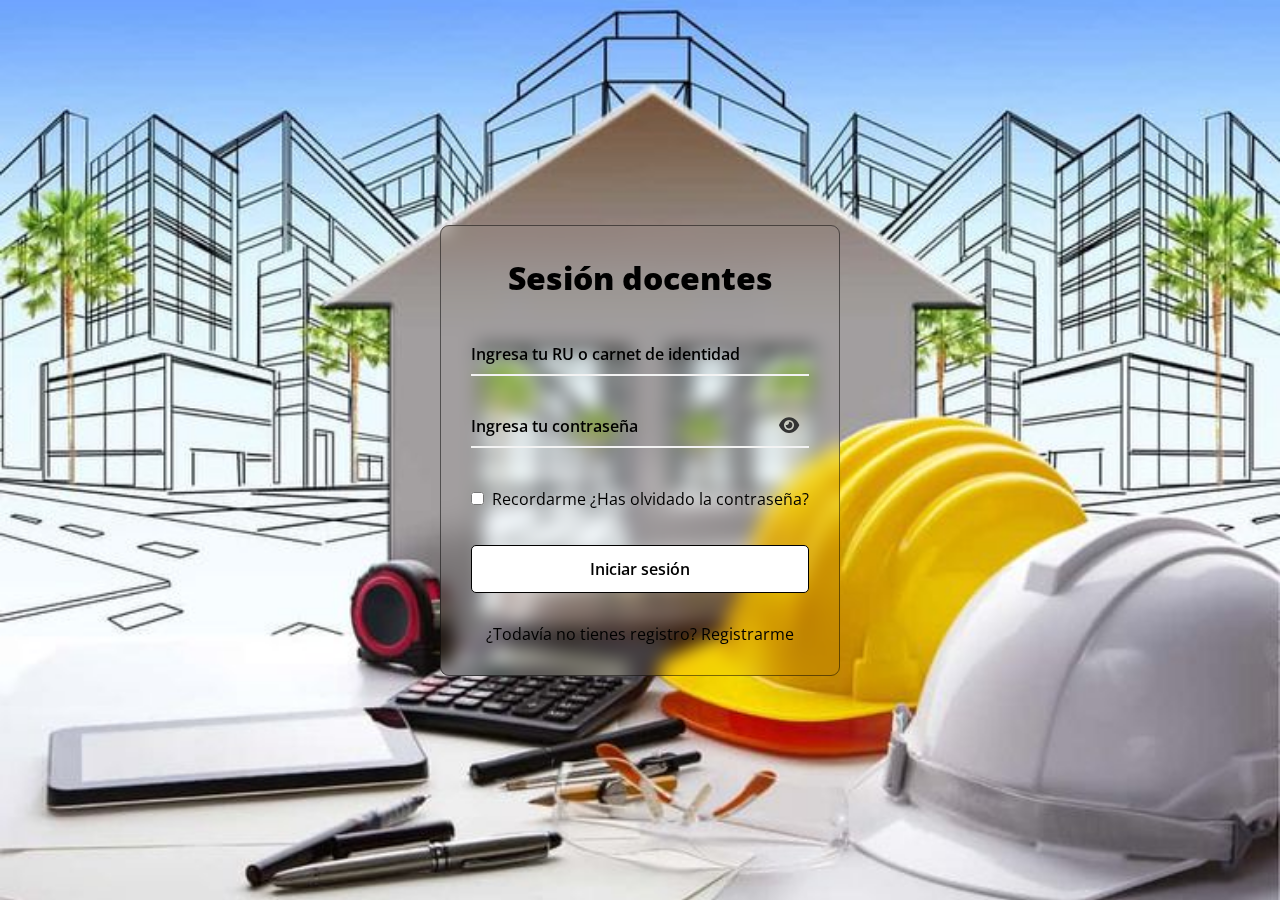
<file: sistema_ing_civil/login/login_docentes/login_docentes.html>
<!DOCTYPE html>
<html>
<head>
  <meta charset="UTF-8">
  <meta name="viewport" content="width=device-width, initial-scale=1.0">
  <title>Inicio de sesión</title>
  <link rel="stylesheet" href="css/style.css">
  <link rel="stylesheet" href="https://cdnjs.cloudflare.com/ajax/libs/font-awesome/6.0.0-beta3/css/all.min.css">

</head>
<body>
  <div id="loader" class="loader" style="display: none;"></div>
  
  <div class="wrapper">
    <form action="php/login.php" method="post">
      <h2>Sesión docentes</h2>
      <div class="input-field">
        <input type="text" name="carnet" id="carnet" required>
        <label>Ingresa tu RU o carnet de identidad</label>
      </div>
      <div class="input-field">
        <input type="password" id="password" name="password" required>
        <label>Ingresa tu contraseña</label>
        <span class="toggle-password" onclick="togglePasswordVisibility()">
          <i id="toggle-icon" class="fa fa-eye"></i>
        </span>
      </div>
      
      <div class="forget">
        <label for="remember">
          <input type="checkbox" id="remember">
          <p>Recordarme</p>
        </label>
        <a href="#">¿Has olvidado la contraseña?</a>
      </div>
      <button type="submit">Iniciar sesión</button>
      <div class="register">
        <p>¿Todavía no tienes registro? <a href="../../registro/registro_docente/registro_docente.html">Registrarme</a></p>
      </div>
    </form>
  </div>
  <script>
    function togglePasswordVisibility() {
      var passwordField = document.getElementById("password");
      var toggleIcon = document.getElementById("toggle-icon");

      if (passwordField.type === "password") {
        passwordField.type = "text";
        toggleIcon.classList.remove("fa-eye");
        toggleIcon.classList.add("fa-eye-slash");
      } else {
        passwordField.type = "password";
        toggleIcon.classList.remove("fa-eye-slash");
        toggleIcon.classList.add("fa-eye");
      }
    }
  </script>
  <script>
    document.querySelector('form').addEventListener('submit', function(e) {
      e.preventDefault(); // Previene el envío inmediato del formulario
      document.body.classList.add('loading'); // Muestra el loader
      setTimeout(() => {
        this.submit(); // Envía el formulario después de mostrar el loader
      }, 1000); // Puedes ajustar el tiempo de espera según sea necesario
    });
  </script>
</body>
</html>
</file>
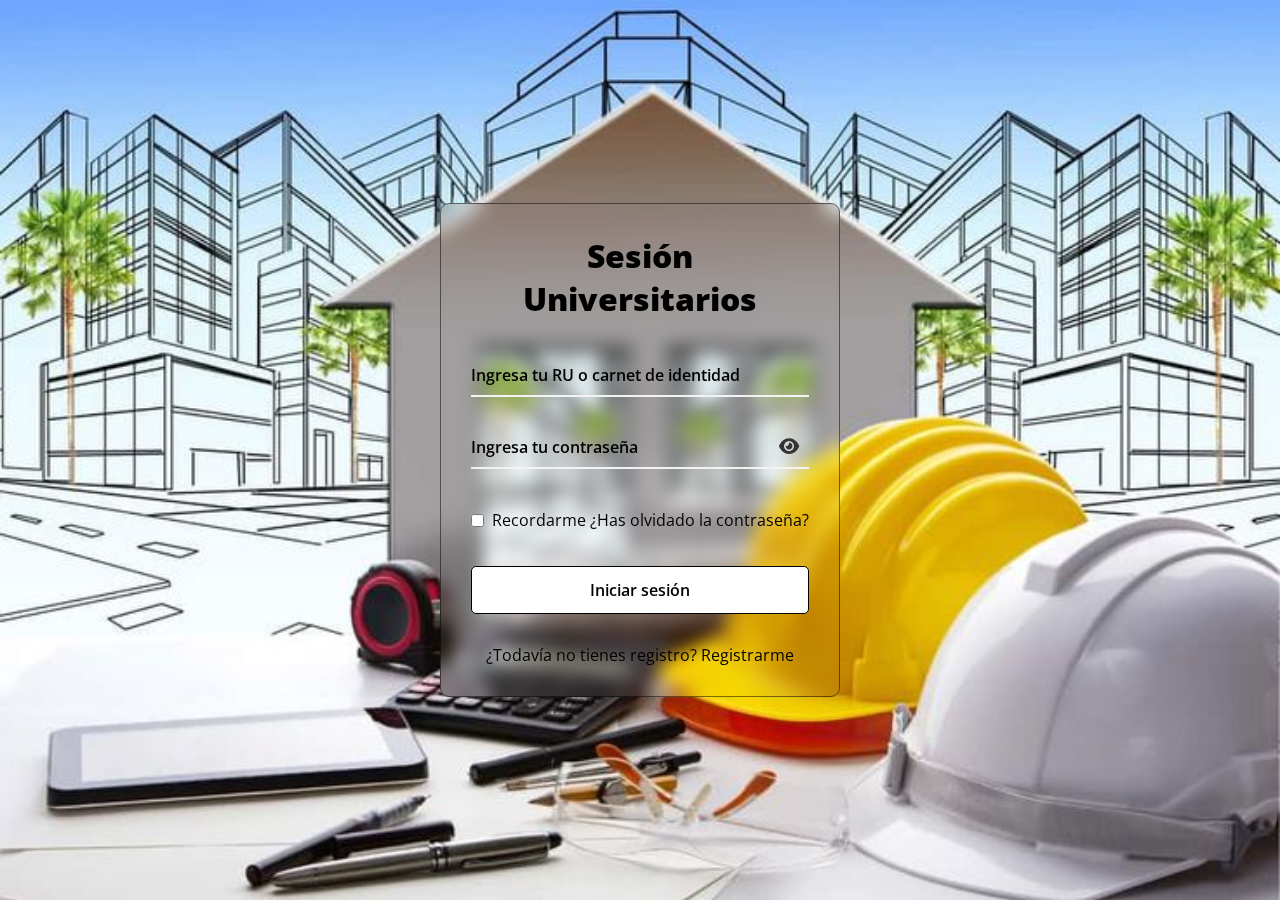
<file: sistema_ing_civil/login/login_jefe_de_estudio/login_jefe_de_estudio.html>
<!DOCTYPE html>
<html>
<head>
  <meta charset="UTF-8">
  <meta name="viewport" content="width=device-width, initial-scale=1.0">
  <title>Inicio de sesión</title>
  <link rel="stylesheet" href="css/style.css">
  <link rel="stylesheet" href="https://cdnjs.cloudflare.com/ajax/libs/font-awesome/6.0.0-beta3/css/all.min.css">

</head>
<body>
  <div id="loader" class="loader" style="display: none;"></div>
  
  <div class="wrapper">
    <form action="login.php" method="post">
      <h2>Sesión Universitarios</h2>
      <div class="input-field">
        <input type="text" name="carnet" id="carnet" required>
        <label>Ingresa tu RU o carnet de identidad</label>
      </div>
      <div class="input-field">
        <input type="password" id="password" name="password" required>
        <label>Ingresa tu contraseña</label>
        <span class="toggle-password" onclick="togglePasswordVisibility()">
          <i id="toggle-icon" class="fa fa-eye"></i>
        </span>
      </div>
      
      <div class="forget">
        <label for="remember">
          <input type="checkbox" id="remember">
          <p>Recordarme</p>
        </label>
        <a href="#">¿Has olvidado la contraseña?</a>
      </div>
      <button type="submit">Iniciar sesión</button>
      <div class="register">
        <p>¿Todavía no tienes registro? <a href="../../registro/registro_universitario/registro.html">Registrarme</a></p>
      </div>
    </form>
  </div>
  <script>
    function togglePasswordVisibility() {
      var passwordField = document.getElementById("password");
      var toggleIcon = document.getElementById("toggle-icon");

      if (passwordField.type === "password") {
        passwordField.type = "text";
        toggleIcon.classList.remove("fa-eye");
        toggleIcon.classList.add("fa-eye-slash");
      } else {
        passwordField.type = "password";
        toggleIcon.classList.remove("fa-eye-slash");
        toggleIcon.classList.add("fa-eye");
      }
    }
  </script>
  <script>
    document.querySelector('form').addEventListener('submit', function(e) {
      e.preventDefault(); // Previene el envío inmediato del formulario
      document.body.classList.add('loading'); // Muestra el loader
      setTimeout(() => {
        this.submit(); // Envía el formulario después de mostrar el loader
      }, 1000); // Puedes ajustar el tiempo de espera según sea necesario
    });
  </script>
</body>
</html>
</file>
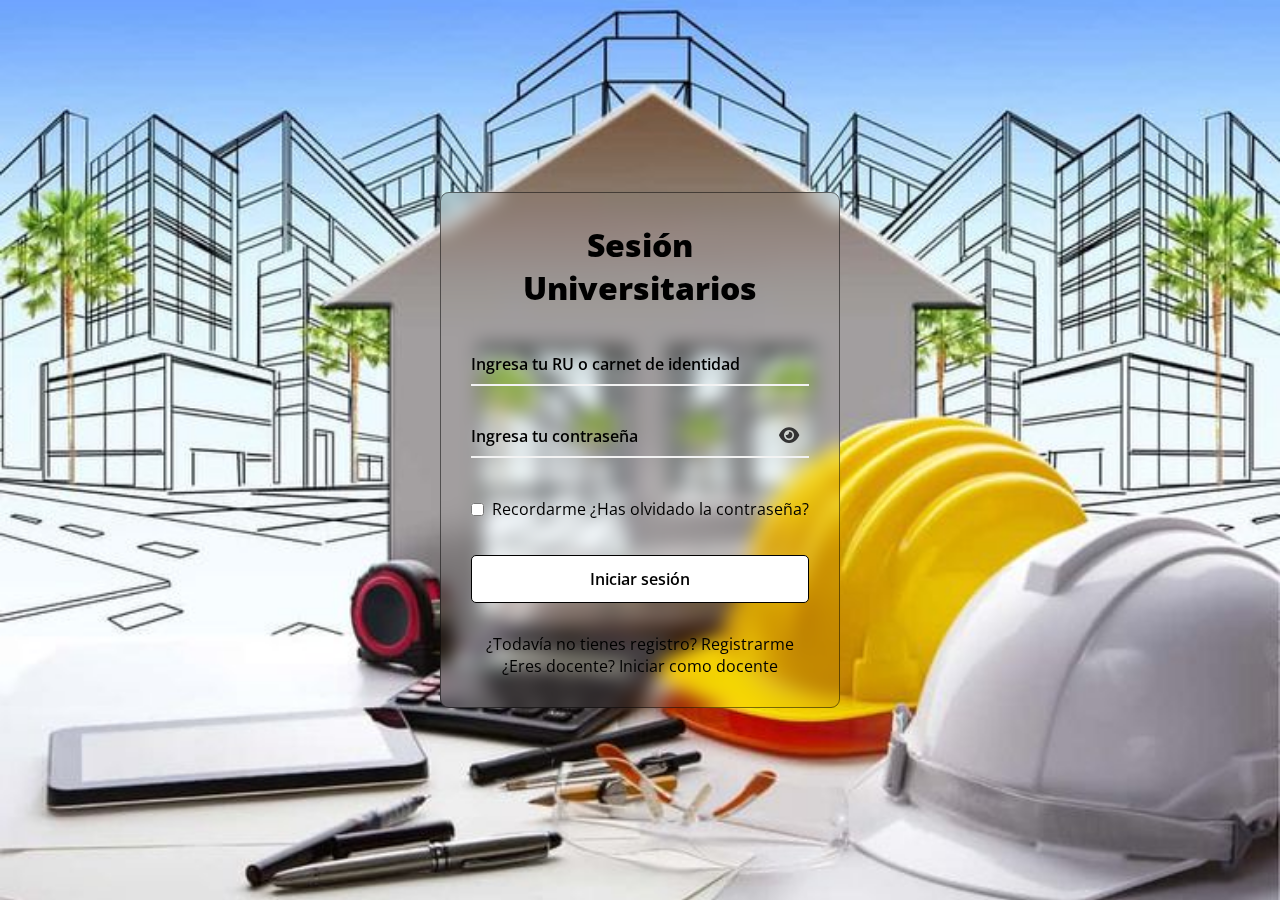
<file: sistema_ing_civil/login/login_universitarios/login_universitarios.html>
<!DOCTYPE html>
<html>
<head>
  <meta charset="UTF-8">
  <meta name="viewport" content="width=device-width, initial-scale=1.0">
  <title>Inicio de sesión</title>
  <link rel="stylesheet" href="css/style.css">
  <link rel="stylesheet" href="https://cdnjs.cloudflare.com/ajax/libs/font-awesome/6.0.0-beta3/css/all.min.css">

</head>
<body>
  <div id="loader" class="loader" style="display: none;"></div>
  
  <div class="wrapper">
    <form action="php/login.php" method="post">
      <h2>Sesión Universitarios</h2>
      <div class="input-field">
        <input type="text" name="carnet" id="carnet" required>
        <label>Ingresa tu RU o carnet de identidad</label>
      </div>
      <div class="input-field">
        <input type="password" id="password" name="password" required>
        <label>Ingresa tu contraseña</label>
        <span class="toggle-password" onclick="togglePasswordVisibility()">
          <i id="toggle-icon" class="fa fa-eye"></i>
        </span>
      </div>
      
      <div class="forget">
        <label for="remember">
          <input type="checkbox" id="remember">
          <p>Recordarme</p>
        </label>
        <a href="#">¿Has olvidado la contraseña?</a>
      </div>
      <button type="submit">Iniciar sesión</button>
      <div class="register">
        <p>¿Todavía no tienes registro? <a href="../../registro/registro_universitario/registro_universitarios.html">Registrarme</a></p>
        <p>¿Eres docente? <a href="../../login/login_docentes/login_docentes.html">Iniciar como docente</a></p>
      </div>
    </form>
  </div>
  <script>
    function togglePasswordVisibility() {
      var passwordField = document.getElementById("password");
      var toggleIcon = document.getElementById("toggle-icon");

      if (passwordField.type === "password") {
        passwordField.type = "text";
        toggleIcon.classList.remove("fa-eye");
        toggleIcon.classList.add("fa-eye-slash");
      } else {
        passwordField.type = "password";
        toggleIcon.classList.remove("fa-eye-slash");
        toggleIcon.classList.add("fa-eye");
      }
    }
  </script>
  <script>
    document.querySelector('form').addEventListener('submit', function(e) {
      e.preventDefault(); // Previene el envío inmediato del formulario
      document.body.classList.add('loading'); // Muestra el loader
      setTimeout(() => {
        this.submit(); // Envía el formulario después de mostrar el loader
      }, 1000); // Puedes ajustar el tiempo de espera según sea necesario
    });
  </script>
</body>
</html>
</file>
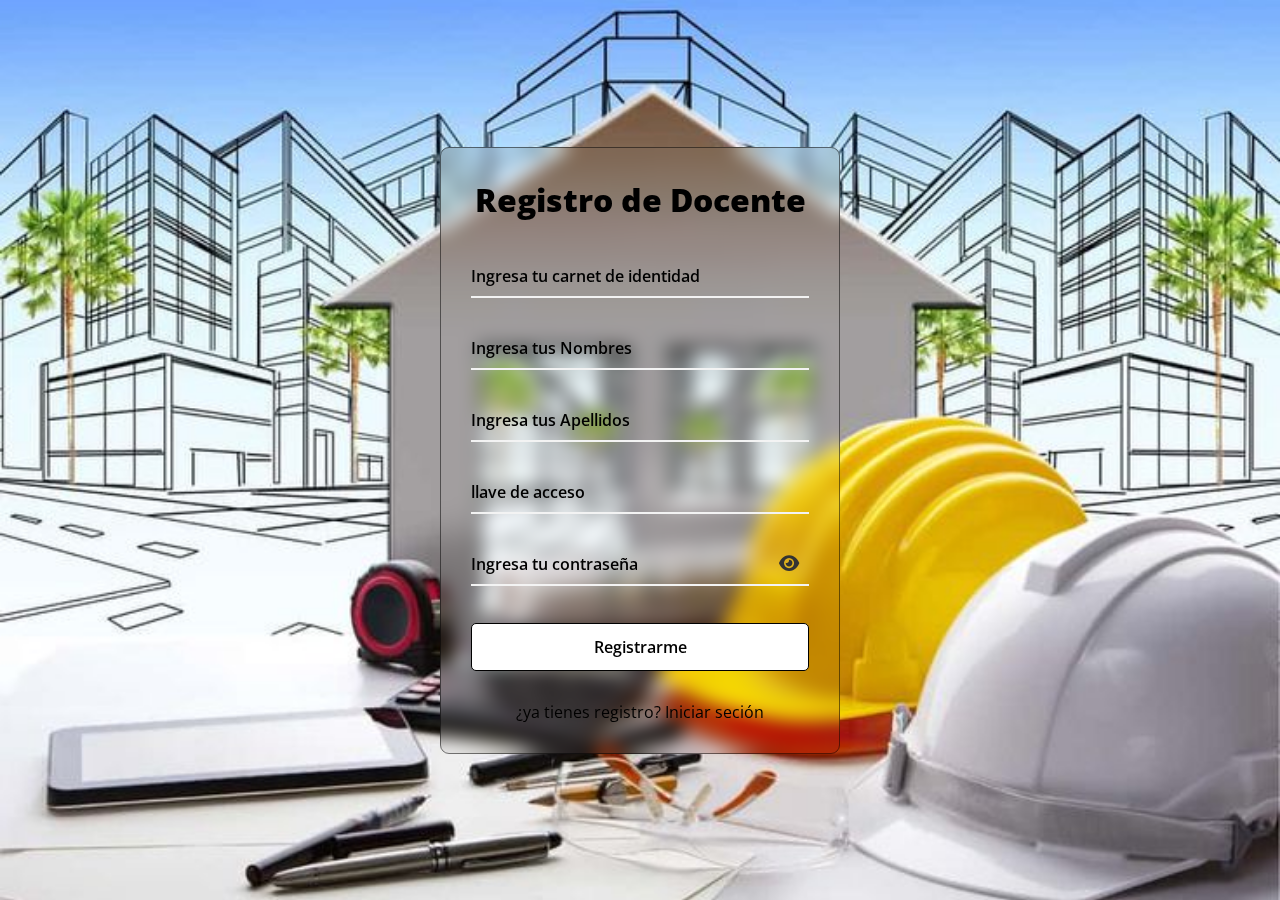
<file: sistema_ing_civil/registro/registro_docente/registro_docente.html>
<!DOCTYPE html>
<html>
<head>
  <meta charset="UTF-8">
  <meta name="viewport" content="width=device-width, initial-scale=1.0">
  <title>Registro de universitario</title>
  <link rel="stylesheet" href="css/style.css">
  <link rel="stylesheet" href="https://cdnjs.cloudflare.com/ajax/libs/font-awesome/6.0.0-beta3/css/all.min.css">

</head>
<body>
  <div id="loader" class="loader" style="display: none;"></div>
  
  <div class="wrapper">
    <form action="php/registro_docente.php" method="post">
      <h2>Registro de Docente</h2>
      <div class="input-field">
        <input type="text" name="carnet" id="carnet" required>
        <label>Ingresa tu carnet de identidad</label>
      </div>
      <div class="input-field">
        <input type="text" name="nombres" id="nombres" required>
        <label>Ingresa tus Nombres</label>
      </div>
      <div class="input-field">
        <input type="text" name="apellidos" id="apellidos" required>
        <label>Ingresa tus Apellidos</label>
      </div>
      <div class="input-field">
        <input type="text" name="Codigo" id="Codigo" required/>
        <label>llave de acceso</label>
      </div>
      <div class="input-field">
        <input type="password" id="password" name="password" required>
        <label>Ingresa tu contraseña</label>
        <span class="toggle-password" onclick="togglePasswordVisibility()">
          <i id="toggle-icon" class="fa fa-eye"></i>
        </span>
      </div>


  <br>
      <button type="submit">Registrarme</button>
      <div class="register">
        <p>¿ya tienes registro? <a href="../../login/login_docentes/login_docentes.html">Iniciar seción</a></p>
      </div>
    </form>
  </div>
  <script>
    function togglePasswordVisibility() {
      var passwordField = document.getElementById("password");
      var toggleIcon = document.getElementById("toggle-icon");

      if (passwordField.type === "password") {
        passwordField.type = "text";
        toggleIcon.classList.remove("fa-eye");
        toggleIcon.classList.add("fa-eye-slash");
      } else {
        passwordField.type = "password";
        toggleIcon.classList.remove("fa-eye-slash");
        toggleIcon.classList.add("fa-eye");
      }
    }
  </script>
  <script>
    document.querySelector('form').addEventListener('submit', function(e) {
      e.preventDefault(); // Previene el envío inmediato del formulario
      document.body.classList.add('loading'); // Muestra el loader
      setTimeout(() => {
        this.submit(); // Envía el formulario después de mostrar el loader
      }, 1000); // Puedes ajustar el tiempo de espera según sea necesario
    });
  </script>
</body>
</html>
</file>
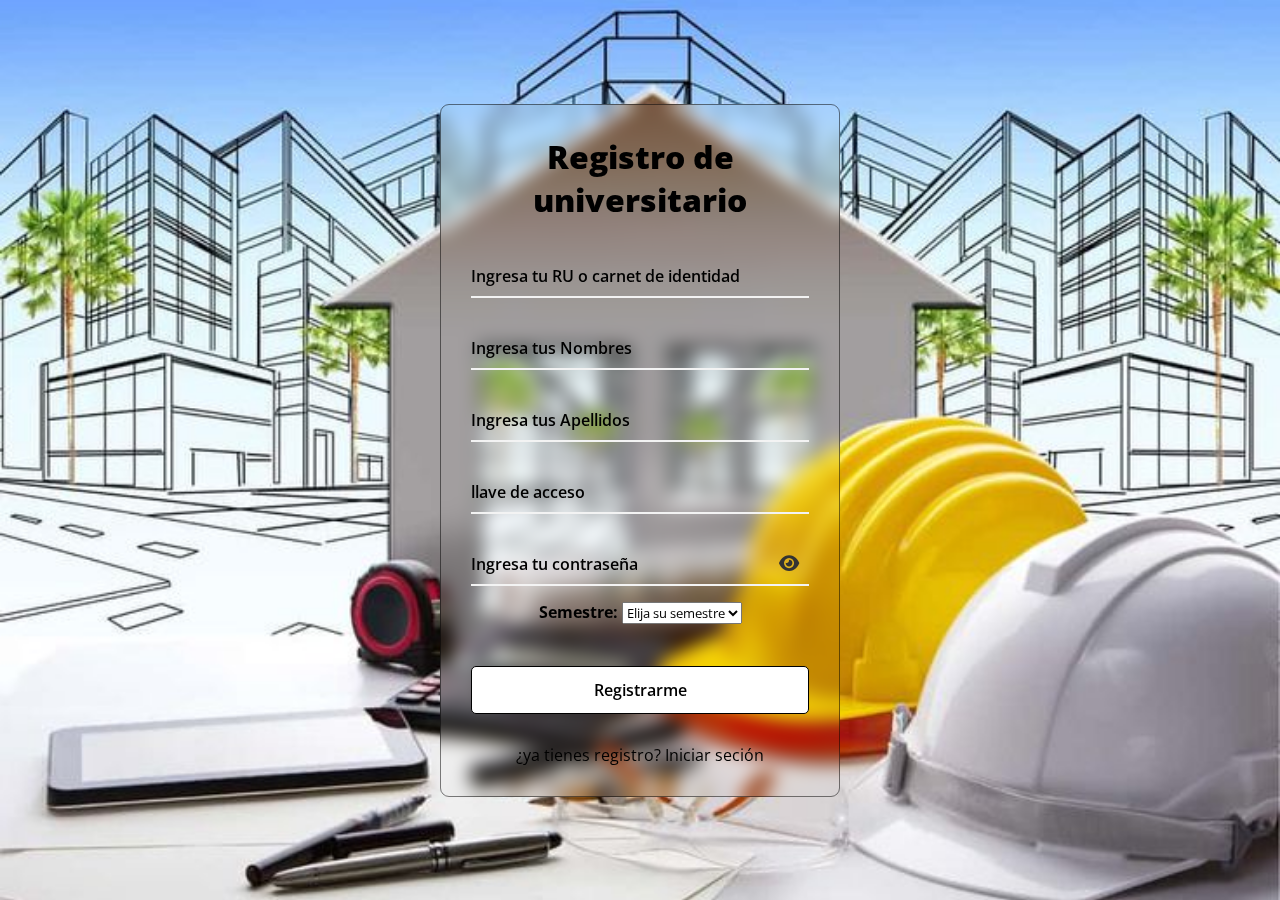
<file: sistema_ing_civil/registro/registro_universitario/registro_universitarios.html>
<!DOCTYPE html>
<html>
<head>
  <meta charset="UTF-8">
  <meta name="viewport" content="width=device-width, initial-scale=1.0">
  <title>Registro de universitario</title>
  <link rel="stylesheet" href="css/style.css">
  <link rel="stylesheet" href="https://cdnjs.cloudflare.com/ajax/libs/font-awesome/6.0.0-beta3/css/all.min.css">

</head>
<body>
  <div id="loader" class="loader" style="display: none;"></div>
  
  <div class="wrapper">
    <form action="php/registro_universitario.php" method="post">
      <h2>Registro de universitario</h2>
      <div class="input-field">
        <input type="text" name="carnet" id="carnet" required>
        <label>Ingresa tu RU o carnet de identidad</label>
      </div>
      <div class="input-field">
        <input type="text" name="nombres" id="nombres" required>
        <label>Ingresa tus Nombres</label>
      </div>
      <div class="input-field">
        <input type="text" name="apellidos" id="apellidos" required>
        <label>Ingresa tus Apellidos</label>
      </div>
      <div class="input-field">
        <input type="text" name="Codigo_universitario" id="Codigo_universitario" required/>
        <label>llave de acceso</label>
      </div>
      <div class="input-field">
        <input type="password" id="password" name="password" required>
        <label>Ingresa tu contraseña</label>
        <span class="toggle-password" onclick="togglePasswordVisibility()">
          <i id="toggle-icon" class="fa fa-eye"></i>
        </span>
      </div>
      
          <!-- Selección de semestre -->
    <div class="col">
      <label class="form-label"><strong>Semestre:</strong></label>
      <select class="form-select" name="semestre" id="semestre" required onchange="mostrarMaterias()">
          <option value="">Elija su semestre</option>
          <option value="1">1er semestre</option>
          <option value="2">2do semestre</option>
          <option value="3">3er semestre</option>
          <option value="4">4to semestre</option>
      </select>
  </div>

  <!-- Contenedor para mostrar materias -->
  <div id="materias" class="col" style="margin-top: 20px; color: black; font-weight: 600;">
      <!-- Las materias se mostrarán aquí -->
  </div>

  <script>
      function mostrarMaterias() {
          // Obtener el semestre seleccionado
          const semestreSeleccionado = document.getElementById("semestre").value;

          // Materias por semestre
          const materiasPorSemestre = {
              1: ["Calculo I", "Probabilidades y estadistica", "Algebra básica", "Química general y laboratorio", "Fisica I y laboratorio", "Dibujo técnico I"],
              2: ["Calculo II", "Física II", "Estatica", "Analisis numérico", "Algebra lineal", "Dibujo técnico II"],
              3: ["Calculo III", "Física III", "Topografia I", "Resistencia de materiales I", "Materiales de construcción", "Estructuras isostaticas"],
              4: ["Hidraulica I", "Topografia II", "Resistencia de materiales II", "Geologia aplicada", "Tecnologia del hormigón y laboratorio", "Mecanica de suelos I y laboratorio"],
          };

          // Contenedor para las materias
          const contenedorMaterias = document.getElementById("materias");

          // Limpiar el contenedor antes de mostrar nuevas materias
          contenedorMaterias.innerHTML = "";

          // Verificar si se ha seleccionado un semestre válido
          if (semestreSeleccionado) {
              // Obtener las materias correspondientes al semestre seleccionado
              const materias = materiasPorSemestre[semestreSeleccionado];

              // Crear una lista para mostrar las materias
              const listaMaterias = document.createElement("ul");

              // Agregar cada materia a la lista
              materias.forEach(materia => {
                  const item = document.createElement("li");
                  item.textContent = materia;
                  listaMaterias.appendChild(item);
              });

              // Agregar la lista al contenedor
              contenedorMaterias.appendChild(listaMaterias);
          }
      }
  </script>
  <br>
      <button type="submit">Registrarme</button>
      <div class="register">
        <p>¿ya tienes registro? <a href="../../login/login_universitarios/login_universitarios.html">Iniciar seción</a></p>
      </div>
    </form>
  </div>
  <script>
    function togglePasswordVisibility() {
      var passwordField = document.getElementById("password");
      var toggleIcon = document.getElementById("toggle-icon");

      if (passwordField.type === "password") {
        passwordField.type = "text";
        toggleIcon.classList.remove("fa-eye");
        toggleIcon.classList.add("fa-eye-slash");
      } else {
        passwordField.type = "password";
        toggleIcon.classList.remove("fa-eye-slash");
        toggleIcon.classList.add("fa-eye");
      }
    }
  </script>
  <script>
    document.querySelector('form').addEventListener('submit', function(e) {
      e.preventDefault(); // Previene el envío inmediato del formulario
      document.body.classList.add('loading'); // Muestra el loader
      setTimeout(() => {
        this.submit(); // Envía el formulario después de mostrar el loader
      }, 1000); // Puedes ajustar el tiempo de espera según sea necesario
    });
  </script>
</body>
</html>
</file>
<file: sistema_ing_civil/login/login_docentes/css/style.css>
@import url("https://fonts.googleapis.com/css2?family=Open+Sans:wght@200;300;400;500;600;700&display=swap");

* {
  margin: 0;
  padding: 0;
  box-sizing: border-box;
  font-family: "Open Sans", sans-serif;
}

body {
  display: flex;
  align-items: center;
  justify-content: center;
  min-height: 100vh;
  width: 100%;
  padding: 0 10px;
}

body::before {
  content: "";
  position: absolute;
  width: 100%;
  height: 100%;
  background: url("../../../../images/civil.jpg"), #000000;
  background-position: center center;
  background-size: cover;
}

.wrapper {
  width: 400px;
  border-radius: 9px;
  padding: 30px;
  text-align: center;
  border: 1px solid rgba(0, 0, 0, 0.5);
  backdrop-filter: blur(9px);
  -webkit-backdrop-filter: blur(9px);
}

form {
  display: flex;
  flex-direction: column;
}

h2 {
  font-size: 2rem;
  margin-bottom: 20px;
  color: #000000;
  font-weight: 800;
}

.input-field {
  position: relative;
  border-bottom: 2px solid #f3f3f3;
  margin: 15px 0;
}

.input-field label {
  position: absolute;
  top: 50%;
  left: 0;
  transform: translateY(-50%);
  color: #000000;
  font-size: 16px;
  pointer-events: none;
  transition: 0.15s ease;
  font-weight: 600;
}

.input-field input {
  width: 100%;
  height: 40px;
  background: transparent;
  border: none;
  outline: none;
  font-size: 16px;
  color: #000000;
}

.input-field input:focus~label,
.input-field input:valid~label {
  font-size: 0.8rem;
  top: 10px;
  transform: translateY(-120%);
}

.forget {
  display: flex;
  align-items: center;
  justify-content: space-between;
  margin: 25px 0 35px 0;
  color: #000000;
}

#remember {
  accent-color: #000000;
}

.forget label {
  display: flex;
  align-items: center;
}

.forget label p {
  margin-left: 8px;
}

.wrapper a {
  color: #000000;
  text-decoration: none;
}

.wrapper a:hover {
  text-decoration: underline;
}

button {
  background: #fff;
  color: #000;
  font-weight: 600;
  border: none;
  padding: 12px 20px;
  cursor: pointer;
  border-radius: 5px;
  font-size: 16px;
  border: 1px solid black;
  transition: 0.3s ease;
}

button:hover {
  color: #ffffff;
  border-color: #fff;
  background: rgba(0, 0, 0, 0.63);
}

.register {
  text-align: center;
  margin-top: 30px;
  color: #000000;
}

input{
  color: black;
}



.loader {
  position: fixed;
  left: 50%;
  top: 50%;
  width: 50px;
  height: 50px;
  margin-left: -25px;
  margin-top: -25px;
  border: 5px solid #f3f3f3;
  border-radius: 50%;
  border-top: 5px solid #3498db;
  animation: spin 1s linear infinite;
  z-index: 9999;
}

@keyframes spin {
  0% { transform: rotate(0deg); }
  100% { transform: rotate(360deg); }
}

body.loading .wrapper {
  opacity: 0.5;
  pointer-events: none;
}

body.loading #loader {
  display: block;
}
.input-field {
  position: relative;
}

.toggle-password {
  position: absolute;
  right: 10px;
  top: 50%;
  transform: translateY(-50%);
  cursor: pointer;
}

.toggle-password i {
  font-size: 18px;
  color: #333;
}
</file>
<file: sistema_ing_civil/login/login_jefe_de_estudio/css/style.css>
@import url("https://fonts.googleapis.com/css2?family=Open+Sans:wght@200;300;400;500;600;700&display=swap");

* {
  margin: 0;
  padding: 0;
  box-sizing: border-box;
  font-family: "Open Sans", sans-serif;
}

body {
  display: flex;
  align-items: center;
  justify-content: center;
  min-height: 100vh;
  width: 100%;
  padding: 0 10px;
}

body::before {
  content: "";
  position: absolute;
  width: 100%;
  height: 100%;
  background: url("../../../../images/civil.jpg"), #000000;
  background-position: center center;
  background-size: cover;
}

.wrapper {
  width: 400px;
  border-radius: 9px;
  padding: 30px;
  text-align: center;
  border: 1px solid rgba(0, 0, 0, 0.5);
  backdrop-filter: blur(9px);
  -webkit-backdrop-filter: blur(9px);
}

form {
  display: flex;
  flex-direction: column;
}

h2 {
  font-size: 2rem;
  margin-bottom: 20px;
  color: #000000;
  font-weight: 800;
}

.input-field {
  position: relative;
  border-bottom: 2px solid #f3f3f3;
  margin: 15px 0;
}

.input-field label {
  position: absolute;
  top: 50%;
  left: 0;
  transform: translateY(-50%);
  color: #000000;
  font-size: 16px;
  pointer-events: none;
  transition: 0.15s ease;
  font-weight: 600;
}

.input-field input {
  width: 100%;
  height: 40px;
  background: transparent;
  border: none;
  outline: none;
  font-size: 16px;
  color: #000000;
}

.input-field input:focus~label,
.input-field input:valid~label {
  font-size: 0.8rem;
  top: 10px;
  transform: translateY(-120%);
}

.forget {
  display: flex;
  align-items: center;
  justify-content: space-between;
  margin: 25px 0 35px 0;
  color: #000000;
}

#remember {
  accent-color: #000000;
}

.forget label {
  display: flex;
  align-items: center;
}

.forget label p {
  margin-left: 8px;
}

.wrapper a {
  color: #000000;
  text-decoration: none;
}

.wrapper a:hover {
  text-decoration: underline;
}

button {
  background: #fff;
  color: #000;
  font-weight: 600;
  border: none;
  padding: 12px 20px;
  cursor: pointer;
  border-radius: 5px;
  font-size: 16px;
  border: 1px solid black;
  transition: 0.3s ease;
}

button:hover {
  color: #ffffff;
  border-color: #fff;
  background: rgba(0, 0, 0, 0.63);
}

.register {
  text-align: center;
  margin-top: 30px;
  color: #000000;
}

input{
  color: black;
}



.loader {
  position: fixed;
  left: 50%;
  top: 50%;
  width: 50px;
  height: 50px;
  margin-left: -25px;
  margin-top: -25px;
  border: 5px solid #f3f3f3;
  border-radius: 50%;
  border-top: 5px solid #3498db;
  animation: spin 1s linear infinite;
  z-index: 9999;
}

@keyframes spin {
  0% { transform: rotate(0deg); }
  100% { transform: rotate(360deg); }
}

body.loading .wrapper {
  opacity: 0.5;
  pointer-events: none;
}

body.loading #loader {
  display: block;
}
.input-field {
  position: relative;
}

.toggle-password {
  position: absolute;
  right: 10px;
  top: 50%;
  transform: translateY(-50%);
  cursor: pointer;
}

.toggle-password i {
  font-size: 18px;
  color: #333;
}
</file>
<file: sistema_ing_civil/login/login_universitarios/css/style.css>
@import url("https://fonts.googleapis.com/css2?family=Open+Sans:wght@200;300;400;500;600;700&display=swap");

* {
  margin: 0;
  padding: 0;
  box-sizing: border-box;
  font-family: "Open Sans", sans-serif;
}

body {
  display: flex;
  align-items: center;
  justify-content: center;
  min-height: 100vh;
  width: 100%;
  padding: 0 10px;
}

body::before {
  content: "";
  position: absolute;
  width: 100%;
  height: 100%;
  background: url("../../../../images/civil.jpg"), #000000;
  background-position: center center;
  background-size: cover;
}

.wrapper {
  width: 400px;
  border-radius: 9px;
  padding: 30px;
  text-align: center;
  border: 1px solid rgba(0, 0, 0, 0.5);
  backdrop-filter: blur(9px);
  -webkit-backdrop-filter: blur(9px);
}

form {
  display: flex;
  flex-direction: column;
}

h2 {
  font-size: 2rem;
  margin-bottom: 20px;
  color: #000000;
  font-weight: 800;
}

.input-field {
  position: relative;
  border-bottom: 2px solid #f3f3f3;
  margin: 15px 0;
}

.input-field label {
  position: absolute;
  top: 50%;
  left: 0;
  transform: translateY(-50%);
  color: #000000;
  font-size: 16px;
  pointer-events: none;
  transition: 0.15s ease;
  font-weight: 600;
}

.input-field input {
  width: 100%;
  height: 40px;
  background: transparent;
  border: none;
  outline: none;
  font-size: 16px;
  color: #000000;
}

.input-field input:focus~label,
.input-field input:valid~label {
  font-size: 0.8rem;
  top: 10px;
  transform: translateY(-120%);
}

.forget {
  display: flex;
  align-items: center;
  justify-content: space-between;
  margin: 25px 0 35px 0;
  color: #000000;
}

#remember {
  accent-color: #000000;
}

.forget label {
  display: flex;
  align-items: center;
}

.forget label p {
  margin-left: 8px;
}

.wrapper a {
  color: #000000;
  text-decoration: none;
}

.wrapper a:hover {
  text-decoration: underline;
}

button {
  background: #fff;
  color: #000;
  font-weight: 600;
  border: none;
  padding: 12px 20px;
  cursor: pointer;
  border-radius: 5px;
  font-size: 16px;
  border: 1px solid black;
  transition: 0.3s ease;
}

button:hover {
  color: #ffffff;
  border-color: #fff;
  background: rgba(0, 0, 0, 0.63);
}

.register {
  text-align: center;
  margin-top: 30px;
  color: #000000;
}

input{
  color: black;
}



.loader {
  position: fixed;
  left: 50%;
  top: 50%;
  width: 50px;
  height: 50px;
  margin-left: -25px;
  margin-top: -25px;
  border: 5px solid #f3f3f3;
  border-radius: 50%;
  border-top: 5px solid #3498db;
  animation: spin 1s linear infinite;
  z-index: 9999;
}

@keyframes spin {
  0% { transform: rotate(0deg); }
  100% { transform: rotate(360deg); }
}

body.loading .wrapper {
  opacity: 0.5;
  pointer-events: none;
}

body.loading #loader {
  display: block;
}
.input-field {
  position: relative;
}

.toggle-password {
  position: absolute;
  right: 10px;
  top: 50%;
  transform: translateY(-50%);
  cursor: pointer;
}

.toggle-password i {
  font-size: 18px;
  color: #333;
}
</file>
<file: sistema_ing_civil/registro/registro_docente/css/style.css>
@import url("https://fonts.googleapis.com/css2?family=Open+Sans:wght@200;300;400;500;600;700&display=swap");

* {
  margin: 0;
  padding: 0;
  box-sizing: border-box;
  font-family: "Open Sans", sans-serif;
}

body {
  display: flex;
  align-items: center;
  justify-content: center;
  min-height: 100vh;
  width: 100%;
  padding: 0 10px;
}

body::before {
  content: "";
  position: absolute;
  width: 100%;
  height: 100%;
  background: url("../../../../images/civil.jpg"), #000000;
  background-position: center center;
  background-size: cover;
}

.wrapper {
  width: 400px;
  border-radius: 9px;
  padding: 30px;
  text-align: center;
  border: 1px solid rgba(0, 0, 0, 0.5);
  backdrop-filter: blur(9px);
  -webkit-backdrop-filter: blur(9px);
}

form {
  display: flex;
  flex-direction: column;
}

h2 {
  font-size: 2rem;
  margin-bottom: 20px;
  color: #000000;
  font-weight: 800;
}

.input-field {
  position: relative;
  border-bottom: 2px solid #f3f3f3;
  margin: 15px 0;
}

.input-field label {
  position: absolute;
  top: 50%;
  left: 0;
  transform: translateY(-50%);
  color: #000000;
  font-size: 16px;
  pointer-events: none;
  transition: 0.15s ease;
  font-weight: 600;
}

.input-field input {
  width: 100%;
  height: 40px;
  background: transparent;
  border: none;
  outline: none;
  font-size: 16px;
  color: #000000;
}

.input-field input:focus~label,
.input-field input:valid~label {
  font-size: 0.8rem;
  top: 10px;
  transform: translateY(-120%);
}

.forget {
  display: flex;
  align-items: center;
  justify-content: space-between;
  margin: 25px 0 35px 0;
  color: #000000;
}

#remember {
  accent-color: #000000;
}

.forget label {
  display: flex;
  align-items: center;
}

.forget label p {
  margin-left: 8px;
}

.wrapper a {
  color: #000000;
  text-decoration: none;
}

.wrapper a:hover {
  text-decoration: underline;
}

button {
  background: #fff;
  color: #000;
  font-weight: 600;
  border: none;
  padding: 12px 20px;
  cursor: pointer;
  border-radius: 5px;
  font-size: 16px;
  border: 1px solid black;
  transition: 0.3s ease;
}

button:hover {
  color: #ffffff;
  border-color: #fff;
  background: rgba(0, 0, 0, 0.63);
}

.register {
  text-align: center;
  margin-top: 30px;
  color: #000000;
}

input{
  color: black;
}



.loader {
  position: fixed;
  left: 50%;
  top: 50%;
  width: 50px;
  height: 50px;
  margin-left: -25px;
  margin-top: -25px;
  border: 5px solid #f3f3f3;
  border-radius: 50%;
  border-top: 5px solid #3498db;
  animation: spin 1s linear infinite;
  z-index: 9999;
}

@keyframes spin {
  0% { transform: rotate(0deg); }
  100% { transform: rotate(360deg); }
}

body.loading .wrapper {
  opacity: 0.5;
  pointer-events: none;
}

body.loading #loader {
  display: block;
}
.input-field {
  position: relative;
}

.toggle-password {
  position: absolute;
  right: 10px;
  top: 50%;
  transform: translateY(-50%);
  cursor: pointer;
}

.toggle-password i {
  font-size: 18px;
  color: #333;
}
</file>
<file: sistema_ing_civil/registro/registro_universitario/css/style.css>
@import url("https://fonts.googleapis.com/css2?family=Open+Sans:wght@200;300;400;500;600;700&display=swap");

* {
  margin: 0;
  padding: 0;
  box-sizing: border-box;
  font-family: "Open Sans", sans-serif;
}

body {
  display: flex;
  align-items: center;
  justify-content: center;
  min-height: 100vh;
  width: 100%;
  padding: 0 10px;
}

body::before {
  content: "";
  position: absolute;
  width: 100%;
  height: 100%;
  background: url("../../../../images/civil.jpg"), #ff0000;
  background-position: center center;
  background-size: cover;
}

.wrapper {
  width: 400px;
  border-radius: 9px;
  padding: 30px;
  text-align: center;
  border: 1px solid rgba(0, 0, 0, 0.5);
  backdrop-filter: blur(9px);
  -webkit-backdrop-filter: blur(9px);
}

form {
  display: flex;
  flex-direction: column;
}

h2 {
  font-size: 2rem;
  margin-bottom: 20px;
  color: #000000;
  font-weight: 800;
}

.input-field {
  position: relative;
  border-bottom: 2px solid #f3f3f3;
  margin: 15px 0;
}

.input-field label {
  position: absolute;
  top: 50%;
  left: 0;
  transform: translateY(-50%);
  color: #000000;
  font-size: 16px;
  pointer-events: none;
  transition: 0.15s ease;
  font-weight: 600;
}

.input-field input {
  width: 100%;
  height: 40px;
  background: transparent;
  border: none;
  outline: none;
  font-size: 16px;
  color: #000000;
}

.input-field input:focus~label,
.input-field input:valid~label {
  font-size: 0.8rem;
  top: 10px;
  transform: translateY(-120%);
}

.forget {
  display: flex;
  align-items: center;
  justify-content: space-between;
  margin: 25px 0 35px 0;
  color: #000000;
}

#remember {
  accent-color: #000000;
}

.forget label {
  display: flex;
  align-items: center;
}

.forget label p {
  margin-left: 8px;
}

.wrapper a {
  color: #000000;
  text-decoration: none;
}

.wrapper a:hover {
  text-decoration: underline;
}

button {
  background: #fff;
  color: #000;
  font-weight: 600;
  border: none;
  padding: 12px 20px;
  cursor: pointer;
  border-radius: 5px;
  font-size: 16px;
  border: 1px solid black;
  transition: 0.3s ease;
}

button:hover {
  color: #ffffff;
  border-color: #fff;
  background: rgba(0, 0, 0, 0.63);
}

.register {
  text-align: center;
  margin-top: 30px;
  color: #000000;
}

input{
  color: black;
}



.loader {
  position: fixed;
  left: 50%;
  top: 50%;
  width: 50px;
  height: 50px;
  margin-left: -25px;
  margin-top: -25px;
  border: 5px solid #f3f3f3;
  border-radius: 50%;
  border-top: 5px solid #3498db;
  animation: spin 1s linear infinite;
  z-index: 9999;
}

@keyframes spin {
  0% { transform: rotate(0deg); }
  100% { transform: rotate(360deg); }
}

body.loading .wrapper {
  opacity: 0.5;
  pointer-events: none;
}

body.loading #loader {
  display: block;
}
.input-field {
  position: relative;
}

.toggle-password {
  position: absolute;
  right: 10px;
  top: 50%;
  transform: translateY(-50%);
  cursor: pointer;
}

.toggle-password i {
  font-size: 18px;
  color: #333;
}
</file>
